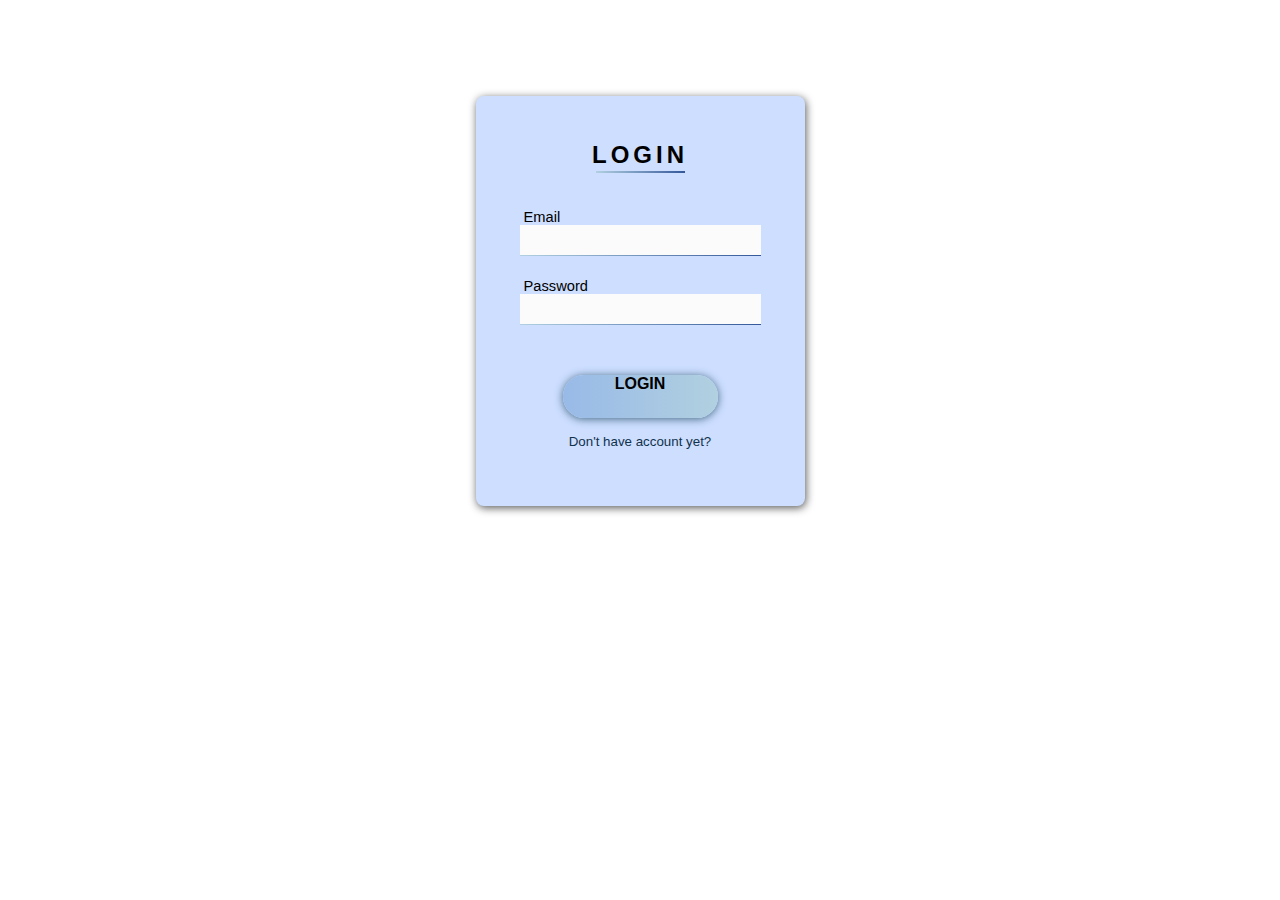
<file: index.html>
<!DOCTYPE html>
<html>

<head>
  <meta charset="utf-8" />
  <meta http-equiv="X-UA-Compatible" content="IE=edge" />
  <title>Halaman LOGIN</title>
  <meta name="viewport" content="width=device-width, initial-scale=1.0" />
  <link rel="stylesheet" href="stylelog.css">
</head>

<body>
  <div id="card">
    <div id="card-content">
      <div id="card-title">
        <h2>LOGIN</h2>
        <div class="underline-title"></div>
      </div>
      <form method="post" class="form">
        <label for="user-email" style="padding-top:13px">
            &nbsp;Email
          </label>
        <input id="user-email" class="form-content" type="email" name="email" autocomplete="on" required />
        <div class="form-border"></div>
        <label for="user-password" style="padding-top:22px">&nbsp;Password
          </label>
        <input id="user-password" class="form-content" type="password" name="password" required />
        <div class="form-border"></div>
        
        <a href="beranda.html" id="submit-btn">LOGIN</a>
        <a href="daftar.html" id="signup">Don't have account yet?</a>
      </form>
    </div>
  </div>
</body>

</html>
</file>
<file: stylelog.css>
a {
  text-decoration: none;
}
body {
    margin: 0;
    padding: 0;
    background: url(https://image.freepik.com/free-vector/hand-drawn-science-background-theme_23-2148538097.jpg);
    background-position: center;
    background-repeat: no-repeat;
    background-attachment: fixed;
    background-size: 1280px;
}
label {
  font-family: "Raleway", sans-serif;
  font-size: 11pt;
}
#card {
  background: #CDDEFF;
  border-radius: 8px;
  box-shadow: 1px 2px 8px rgba(0, 0, 0, 0.65);
  height: 410px;
  margin: 6rem auto 8.1rem auto;
  width: 329px;
}
#card-content {
  padding: 12px 44px;
}
#card-title {
  font-family: "Raleway Thin", sans-serif;
  letter-spacing: 4px;
  padding-bottom: 23px;
  padding-top: 13px;
  text-align: center;
}
#signup {
  color: #11324D;
  font-family: "Raleway", sans-serif;
  font-size: 10pt;
  margin-top: 16px;
  text-align: center;
}
#submit-btn {
  background: -webkit-linear-gradient(right, #B1D0E0, #98BAE7);
  border: none;
  border-radius: 21px;
  box-shadow: 0px 1px 8px #406882;
  cursor: pointer;
  color: black;
  font-family: "Raleway SemiBold", sans-serif;
  font-weight: bold;
  height: 42.3px;
  margin: 0 auto;
  margin-top: 50px;
  transition: 0.25s;
  width: 155px;
  text-align: center;
}
#submit-btn:hover {
  box-shadow: 0px 1px 18px #35589A;
}
.form {
  align-items: left;
  display: flex;
  flex-direction: column;
}
.form-border {
  background: -webkit-linear-gradient(right, #35589A, #B1D0E0);
  height: 1px;
  width: 100%;
}
.form-content {
  background: #fbfbfb;
  border: none;
  outline: none;
  padding-top: 14px;
}
.underline-title {
  background: -webkit-linear-gradient(right, #35589A, #B1D0E0);
  height: 2px;
  margin: -1.1rem auto 0 auto;
  width: 89px;
}
</file>
